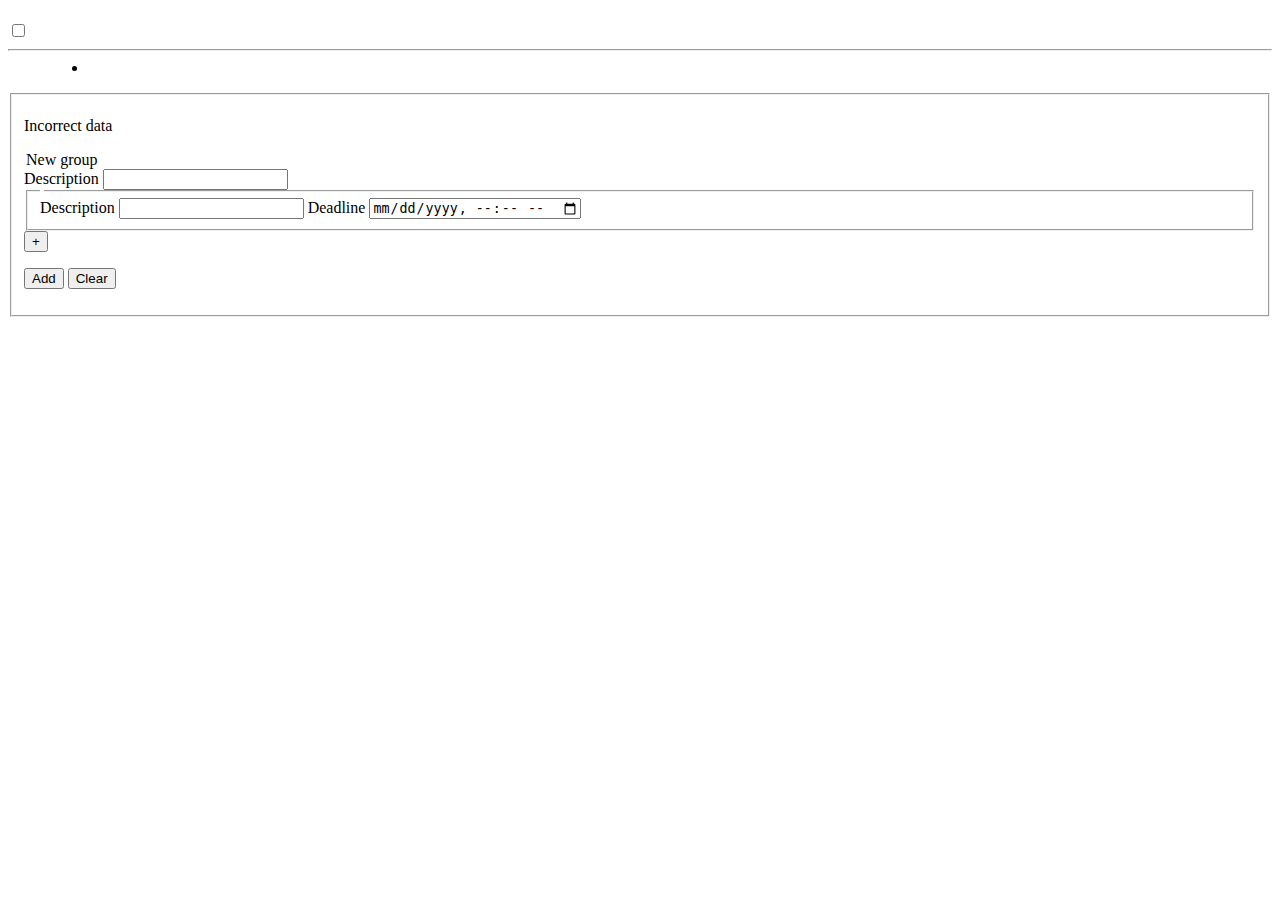
<file: src/main/resources/templates/groupsView.html>
<!DOCTYPE html>
<html lang="en" xmlns="http://www.w3.org/1999/xhtml" xmlns:th="http://www.thymeleaf.org">

<head>
    <meta charset="UTF-8">
    <meta name="viewport" content="width=device-width, initial-scale=1.0">
    <title>Todo App: projects</title>
    <link rel="stylesheet" href="https://igoradamenko.github.io/awsm.css/css/awsm.min.css">
    <link rel="stylesheet" type="text/css" th:href="@{/styles/projectsView.css}">
</head>

<body>
    <main>
        <div>
            <!--/*@thymesVar id="message" type="java.lang.String"*/-->
            <h1 th:if="${message != null}" th:text=${message}></h1>
        </div>
        <!-- COMMENT: Groups REPRESENTS MODEL ATRIBUTE. IT IS BIND WITH METHOD RETURNING LIST OF "GroupOfTasksReadModel"-->
        <!-- COMMENT:  "GroupOfTasksReadModel" CONTAINS "description"-->
        <!--/*@thymesVar id="groups" type="java.util.List<io.github.PiotrGamorski.model.projection.GroupOfTasksReadModel>"*/-->
        <dl th:each="group : ${Groups}" class="Bd P(10px)">
            <dt>
                <label>
                    <input type="checkbox" />
                    <span th:text="${group.description}"></span>
                    <small th:text="|(${group.deadline})|"></small>
                </label>
                <hr class="M(0)" />
            </dt>
            <dd>
                <a th:href="@{/tasks.html(group=${group.id})}"></a>
                <ul class="P(0)">
                    <li th:each="TaskReadModel : ${group.tasks}">
                        <span th:unless="${TaskReadModel.done}" th:text="${TaskReadModel.description}"></span>
                        <del th:if="${TaskReadModel.done}" th:text="${TaskReadModel.description}"></del>
                    </li>
                </ul>
                </a>
            </dd>
        </dl>
        <fieldset>
            <!--/*@thymesVar id="group" type="io.github.PiotrGamorski.model.projection.GroupOfTasksWriteModel"*/-->
            <form action="#" method="POST" th:action="@{/groups}" th:object="${GroupOfTasksWriteModel}">
                <p class="C(red)" th:if="${#fields.hasAnyErrors()}" th:errors="*{all}">Incorrect data</p>
                <legend>New group</legend>
                <label>Description
                    <input type="text" th:field="*{description}" th:errorclass="'Bdc(red)'" />
                </label>
                <fieldset th:each="TaskWriteModel,TaskWriteModelStat : *{tasks}">
                    <legend th:text="|task ${TaskWriteModelStat.index + 1}|"></legend>
                    <label>Description
                        <input type="text" th:field="*{tasks[__${TaskWriteModelStat.index}__].description}"
                            th:errorclass="'Bdc(red)'" />
                    </label>
                    <label>Deadline
                        <input type="datetime-local" th:field="*{tasks[__${TaskWriteModelStat.index}__].deadline}"
                            th:errorclass="'Bdc(red)'" pattern="[0-9]{4}-[0-9]{2}-[0-9]{2}T[0-9]{2}:[0-9]{2}" />
                    </label>
                </fieldset>
                <div>
                    <button type="submit" name="addTask">+</button>
                </div>
                <p>
                    <button type="submit">Add</button>
                    <button type="reset">Clear</button>
                </p>
            </form>
        </fieldset>
    </main>
</body>

</html>
</file>
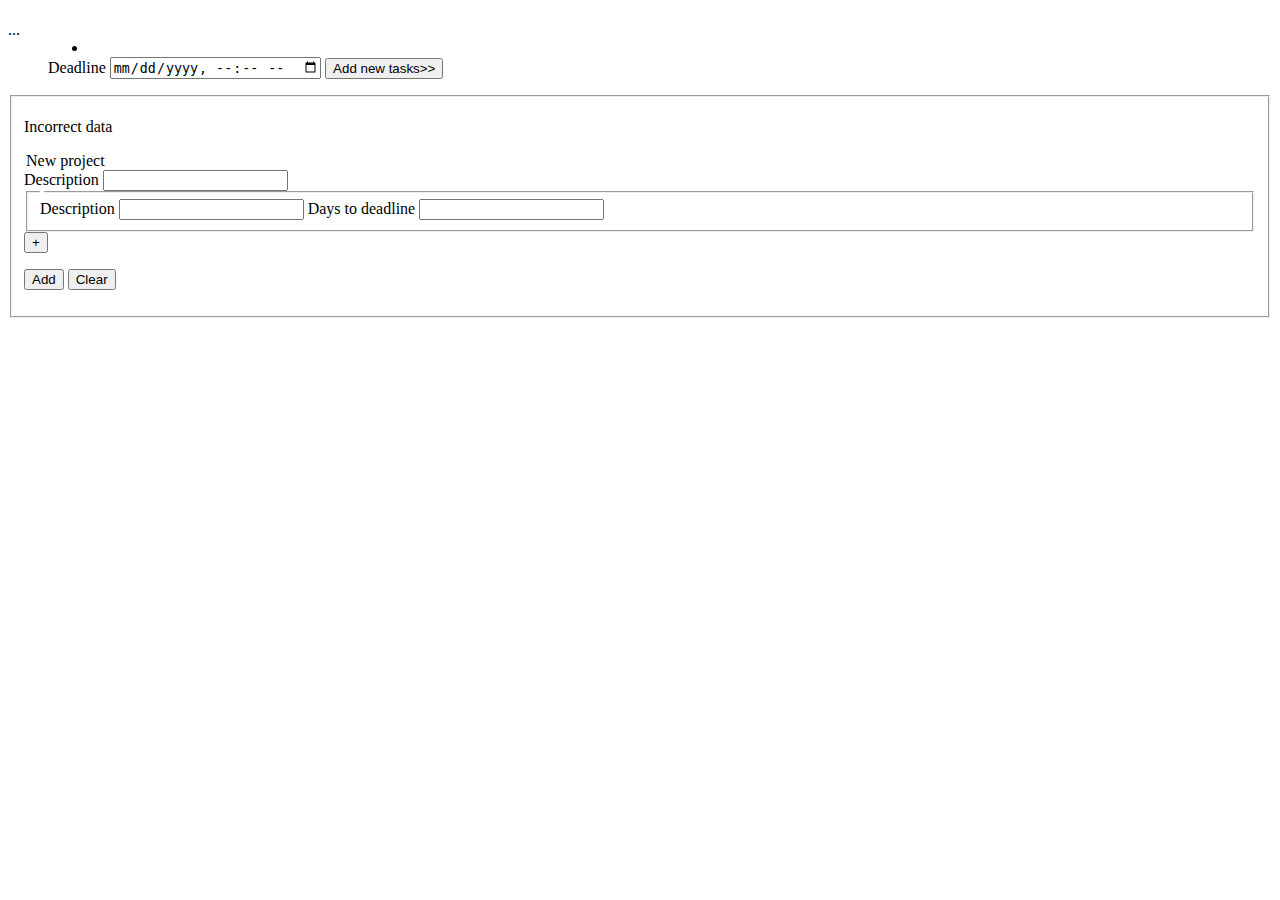
<file: src/main/resources/templates/projectsView.html>
<!DOCTYPE html>
<html lang="en" xmlns="http://www.w3.org/1999/xhtml" xmlns:th="http://www.thymeleaf.org">

<head>
    <meta charset="UTF-8">
    <meta name="viewport" content="width=device-width, initial-scale=1.0">
    <title>Todo App: projects</title>
    <link rel="stylesheet" href="https://igoradamenko.github.io/awsm.css/css/awsm.min.css">
    <link rel="stylesheet" type="text/css" th:href="@{/styles/projectsView.css}">
</head>

<body>
    <main>
        <div>
            <!--/*@thymesVar id="message" type="java.lang.String"*/-->
            <h1 th:if="${message != null}" th:text=${message}></h1>
        </div>
        <!--/*@thymesVar id="projects" type="java.util.List<io.github.PiotrGamorski.model.Project>"*/-->
        <dl th:each="project : ${Projects}" class="Bd P(10px)">
            <dt th:text="${project.description}">...</dt>
            <dd>
                <ul class="P(0)">
                    <li th:each="step : ${project.projectSteps}"
                        th:text="|${step.description} (${step.daysToDeadline}) days|"></li>
                </ul>
                <form action="#" method="POST" th:action="@{/projects/{projectId}(projectId=${project.id})}">
                    <label>Deadline
                        <input name="deadline" type="datetime-local"
                            pattern="[0-9]{4}-[0-9]{2}-[0-9]{2}T[0-9]{2}:[0-9]{2}" />
                    </label>
                    <button type="submit">Add new tasks>></button>
                </form>
            </dd>
        </dl>
        <fieldset>
            <!--/*@thymesVar id="projectWriteModel" type="io.github.PiotrGamorski.model.projection.ProjectWriteModel"*/-->
            <form action="#" method="POST" th:action="@{/projects}" th:object="${ProjectWriteModel}">
                <p class="C(red)" th:if="${#fields.hasAnyErrors()}" th:errors="*{all}">Incorrect data</p>
                <legend>New project</legend>
                <label>Description
                    <input type="text" th:field="*{description}" th:errorclass="'Bdc(red)'" />
                </label>
                <fieldset th:each="step,stepStat : *{steps}">
                    <legend th:text="|Step ${stepStat.index + 1}|"></legend>
                    <label>Description
                        <input type="text" th:field="*{steps[__${stepStat.index}__].description}"
                            th:errorclass="'Bdc(red)'" />
                    </label>
                    <label> Days to deadline
                        <input type="number" th:field="*{steps[__${stepStat.index}__].daysToDeadline}"
                            th:errorclass="'Bdc(red)'" />
                    </label>
                </fieldset>
                <div>
                    <button type="submit" name="addStep">+</button>
                </div>
                <p>
                    <button type="submit">Add</button>
                    <button type="reset">Clear</button>
                </p>
            </form>
        </fieldset>
    </main>
</body>

</html>
</file>
